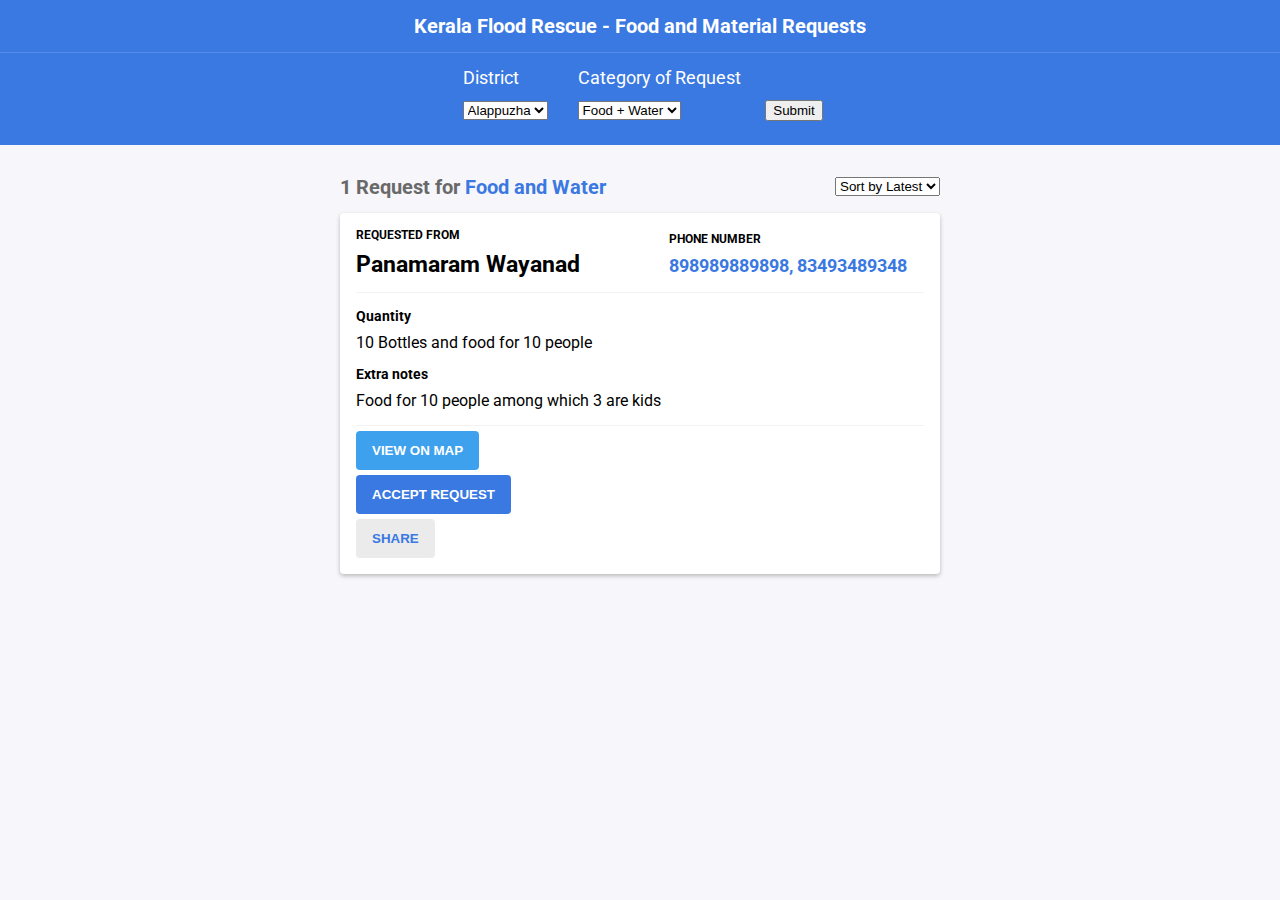
<file: templates/newindex.html>
<!DOCTYPE html>
<html lang="en">
  <head>
    <title>RescueApp</title>
    <link href="newindex.css" rel="stylesheet" type="text/css" />
    <link href="https://fonts.googleapis.com/css?family=Roboto:400,700" rel="stylesheet">
  </head>
  <body>
    <div id="header">
      <h2>Kerala Flood Rescue - Food and Material Requests</h2>
      <form>
	<fieldset>
	  <label for = "district">District</label>
	  <select id  = "district" name = "district">
	    <option>Alappuzha</option>
	  </select>
	</fieldset>
	<fieldset>
	  <label for = "type">Category of Request</label>
	  <select id = "type"  name = "type">
	    <option>Food + Water</option>
	  </select>
	</fieldset>
	<input type="submit" Value="Submit"/>
      </form>
    </div>
    <div id="listing">
      <div id="sorter">
	<span class="request"><span class="count">1</span> Request for <span class="item">Food and Water</span></span>
	<span class="selector"><select name="sort"><option>Sort by Latest</option></select></span>
      </div>
      <div class="card">
	<div  class="location-and-number">
	  <div class="location">
	    <p class="label">Requested From</p>
	    <p class="value">Panamaram Wayanad</p>
	  </div>
	  <div class="phone-number">
	    <p class="label">Phone Number</p>
	    <p class="value">898989889898, 83493489348
	    </p>
	  </div>
	</div>
	<div class="quantity-and-notes">
	  <div class="quantity">
	    <p class="label">Quantity</p>
	    <p class="value">10 Bottles and food for 10 people</p>
	  </div>
	  <div class="notes">
	    <p class="label">Extra notes</p>
	    <p class="value">Food for 10 people among which 3 are kids</p>
	  </div>
	</div>
	<div class="buttons">
	  <button class="view-map">View on Map</button><button class="accept-request">Accept Request</button><button class="share-button">Share</button>
	</div>
      </div>
    </div>
  </body>
</html>
</file>
<file: templates/newindex.css>
/* http://meyerweb.com/eric/tools/css/reset/ 
   v2.0 | 20110126
   License: none (public domain)
*/

html, body, div, span, applet, object, iframe,
h1, h2, h3, h4, h5, h6, p, blockquote, pre,
a, abbr, acronym, address, big, cite, code,
del, dfn, em, img, ins, kbd, q, s, samp,
small, strike, strong, sub, sup, tt, var,
b, u, i, center,
dl, dt, dd, ol, ul, li,
fieldset, form, label, legend,
table, caption, tbody, tfoot, thead, tr, th, td,
article, aside, canvas, details, embed, 
figure, figcaption, footer, header, hgroup, 
menu, nav, output, ruby, section, summary,
time, mark, audio, video {
	margin: 0;
	padding: 0;
	border: 0;
	font-size: 100%;
	font: inherit;
	vertical-align: baseline;
}
/* HTML5 display-role reset for older browsers */
article, aside, details, figcaption, figure, 
footer, header, hgroup, menu, nav, section {
	display: block;
}
body {
	line-height: 1;
}
ol, ul {
	list-style: none;
}
blockquote, q {
	quotes: none;
}
blockquote:before, blockquote:after,
q:before, q:after {
	content: '';
	content: none;
}
table {
	border-collapse: collapse;
	border-spacing: 0;
}

body {
    font-family: Roboto, Helvetica, Avenir, Verdana, sans-serif;
    background: #F7F7FB;
}

#header {
    background: #3A78E2;
    color: white;
    font-size: 1.5rem;
    text-align: center;
    margin: 0 auto;
}

#header h2 {
    font-size: 1.25rem;
    font-weight: bold;
    padding: 1rem 0;
    border-bottom: 1px solid rgba(255,255,255,0.15);
    margin-bottom: 1rem;
}

#header label {

    text-align: left;
    padding-bottom: 0.5rem;
    display: block;
    font-weight: 400;
    font-size: 0.75em;
    
}

#header form {
    padding-bottom: 1em;
    margin: 0 auto;
    margin-bottom: 2rem;
}

#header form fieldset {
	text-align: left;
}

#header form > fieldset, #header form > input {

    display: inline-block;
    margin:  0 0.5em;
    
}

#listing {
	width: 80%;
	max-width: 600px;
	margin: 0 auto;
}

#sorter {
	color: #696969;
	font-weight: bold;
	font-size: 1.25rem;
	display: table;
	width: 100%;
}

#sorter .item {
	 color: #3A78E2;

}

#sorter .span, #sorter .selector {
	display: table-cell;
	width: 50%;
}

#sorter .selector {
	position: relative;
}

#sorter select {
	position: absolute;
	right: 0;

}

.card {
	background: white;
	padding: 0 1rem;
	border-radius: 4px;
	box-shadow: 0 2px 4px rgba(0,0,0,0.25);
	margin: 1em 0;
}

.location-and-number, .quantity-and-notes {
	padding-bottom: 1rem;
	border-bottom: 1px solid rgba(0,0,0,0.05);

}

.location-and-number {
		margin-bottom: 1rem;;
}

.location, .phone-number, .quantity, .notes {
	display: inline-block;
}

.location, .quantity {
	padding-right: 15%;
}

.location, .phone-number {
	margin-top: 1em;
}

.location .label, .phone-number .label {

text-transform: uppercase;
font-weight: bold;
font-size: 0.75em;
margin-bottom: 0.75rem;

}

.location .value {
	color: black;
	font-weight: bold;
	font-size: 1.45rem;
}

.phone-number .value {
	color: #3A78E2;
	font-weight: bold;
	font-size: 1.15rem;
}

.quantiy, .notes {
	margin-top: 1rem;
}

.quantity .label, .notes .label {

font-weight: bold;
font-size: 0.875em;
margin-bottom: 0.75rem;

}

.buttons {
	padding-bottom: 1rem;
}


.buttons button {
	appearance: none;
	border: 0;
	padding: 0.75rem 1rem;
	border-radius: 4px;
	text-transform: uppercase;
	font-weight: bold;
	display: table-cell;
	margin-top: 5px;
}

.view-map {
	background: #3DA1EE;
	color: white;
	margin-right: 10px;

}

.accept-request {

	background: #3A78E2;
	color:  white;
	margin-right: 10px;

}

.share-button {
	color: #3A78E2;
	background: #EBEBEB;
}
</file>
